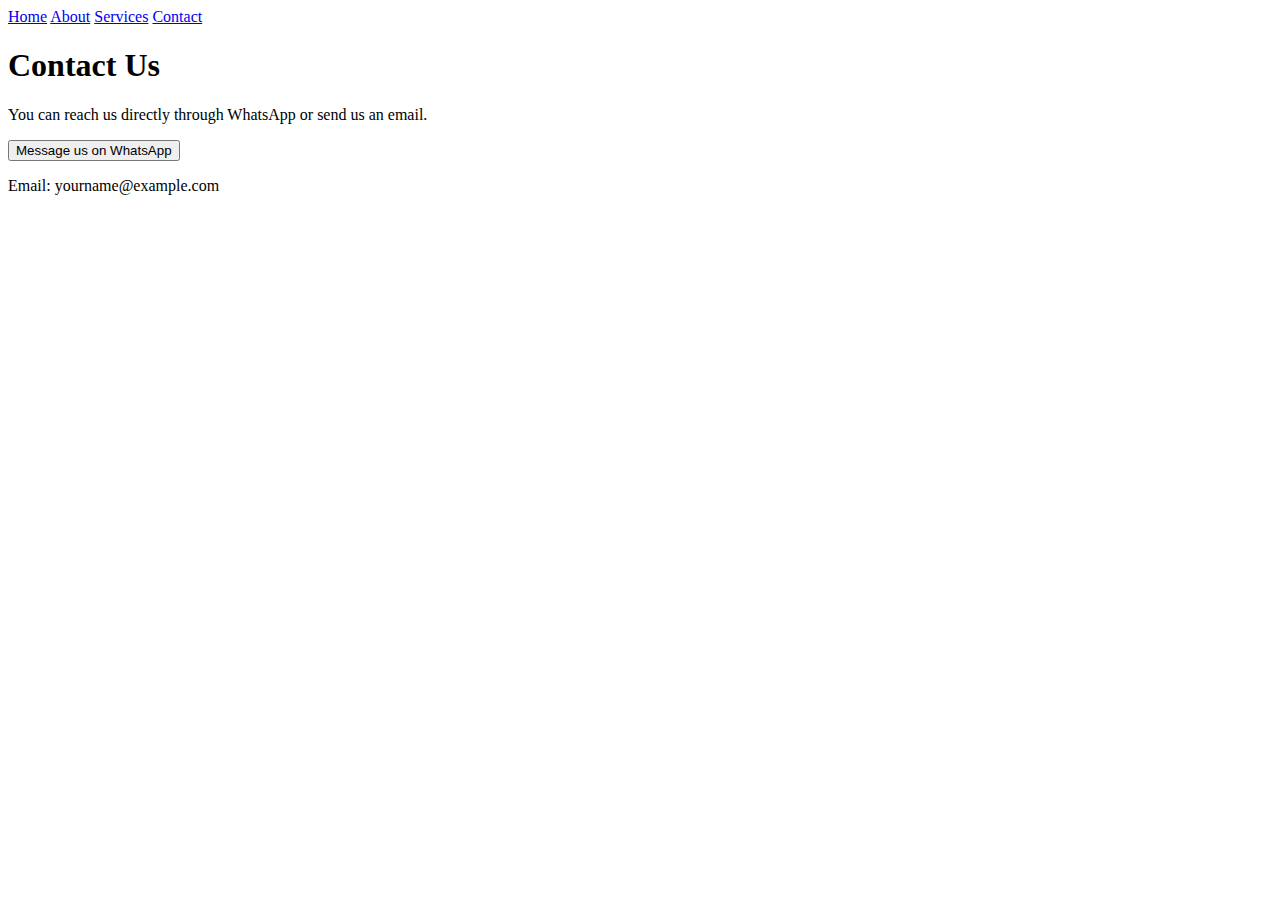
<file: Contact.html>
<!DOCTYPE html>
<html lang="en">
<head>
  <meta charset="UTF-8">
  <meta name="viewport" content="width=device-width, initial-scale=1.0">
  <title>Contact - Suliman Promotions & Fashion</title>
  <link rel="stylesheet" href="style.css">
</head>
<body>
  <nav>
    <a href="index.html">Home</a>
    <a href="about.html">About</a>
    <a href="services.html">Services</a>
    <a href="contact.html">Contact</a>
  </nav>

  <h1>Contact Us</h1>
  <p>You can reach us directly through WhatsApp or send us an email.</p>

  <!-- WhatsApp Button -->
  <a href="https://wa.me/234XXXXXXXXXX" target="_blank">
    <button>Message us on WhatsApp</button>
  </a>

  <!-- Email -->
  <p>Email: yourname@example.com</p>
</body>
</html>
</file>
<file: style.css>
.drawer {
  background: #fff;
  border-radius: 12px;
  box-shadow: 0 4px 8px rgba(0,0,0,0.1);
  padding: 20px;
  margin: 15px 10px;
}

.drawer h2 {
  margin-top: 0;
  color: #ff6600;
}

.drawer p {
  color: #444;
}
</file>
